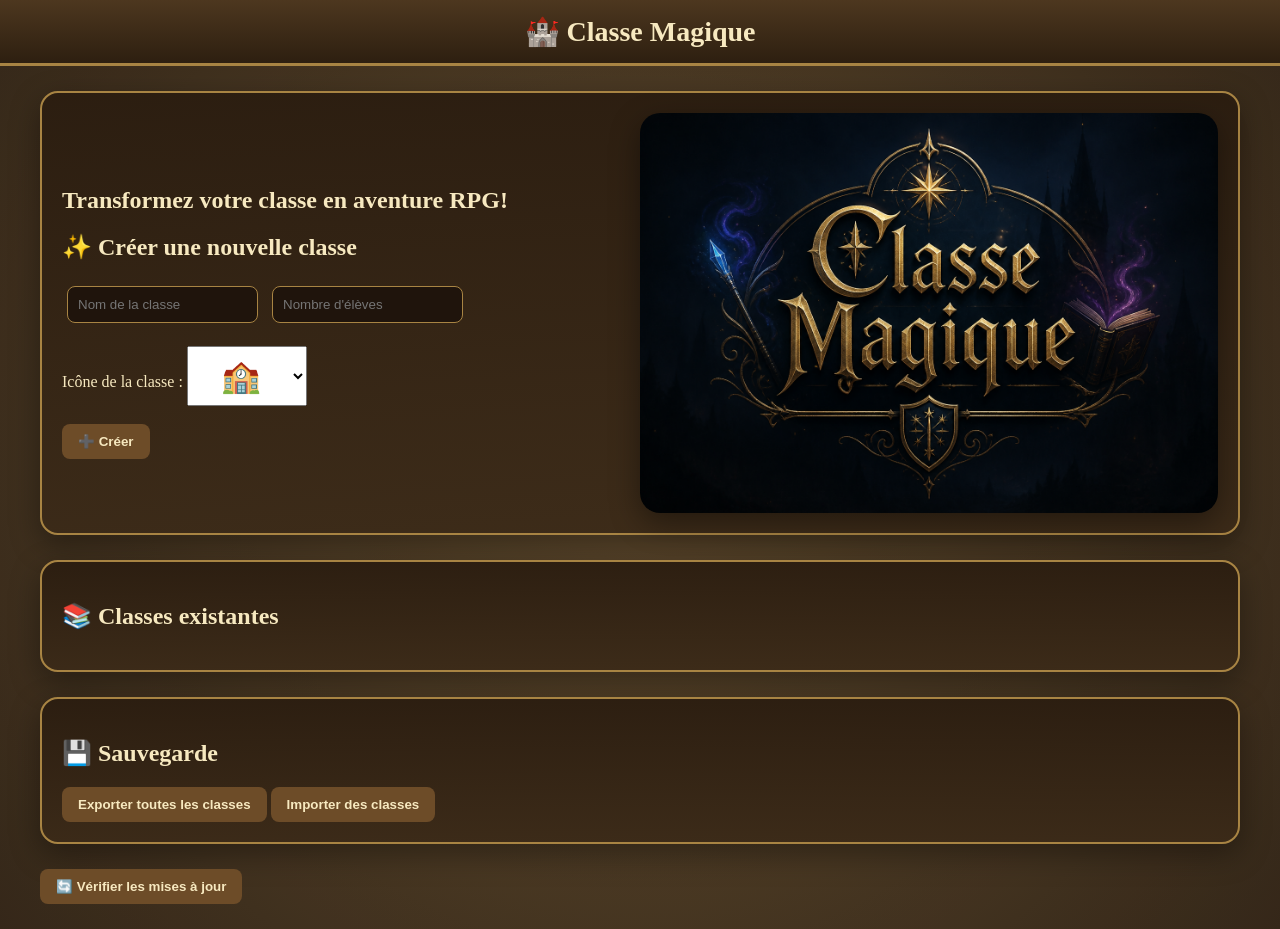
<file: index.html>
<!DOCTYPE html>
<html>
<head>
<meta charset="UTF-8">
<title>Classe Magique</title>


<link rel="stylesheet" href="css/main.css">

</head>
<body>

<div class="topbar">
    🏰 Classe Magique
</div>

<div class="main">

    <div class="panel">

    <div class="panel-content">

        
        <div class="form">
		<h2>Transformez votre classe en aventure RPG!</h2>
            <h2>✨ Créer une nouvelle classe</h2>

            <input type="text"
                   id="className"
                   placeholder="Nom de la classe">

            <input type="number"
                   id="studentCount"
                   placeholder="Nombre d'élèves">

            <br><br>

            <label>Icône de la classe :</label>

            <select id="classIcon">
                <option value="🏫">🏫</option>
    <option value="⚔️">⚔️</option>
<option value="🗡️">🗡️</option>
<option value="🛡️">🛡️</option>
<option value="🏹">🏹</option>
<option value="👑">👑</option>
<option value="💀">💀</option>
<option value="☠️">☠️</option>
<option value="👹">👹</option>
<option value="👺">👺</option>
<option value="🐉">🐉</option>
<option value="🔥">🔥</option>
<option value="🧙">🧙</option>
<option value="🧝">🧝</option>
<option value="🧟">🧟</option>
<option value="🧛">🧛</option>
<option value="🪄">🪄</option>
<option value="💎">💎</option>
<option value="🏰">🏰</option>
<option value="🏯">🏯</option>
<option value="⛓️">⛓️</option>
<option value="🕯️">🕯️</option>
<option value="🦇">🦇</option>
<option value="🐺">🐺</option>
<option value="🦂">🦂</option>
<option value="🐍">🐍</option>
<option value="👁️">👁️</option>
<option value="🌑">🌑</option>
<option value="🌙">🌙</option>
<option value="⭐">⭐</option>
<option value="✨">✨</option>
<option value="💥">💥</option>
<option value="☄️">☄️</option>
<option value="🪓">🪓</option>
<option value="🔨">🔨</option>
<option value="⚒️">⚒️</option>
<option value="⛏️">⛏️</option>
<option value="🧨">🧨</option>
<option value="🪙">🪙</option>
<option value="🔮">🔮</option>
<option value="❤️">❤️</option>
<option value="🩸">🩸</option>
<option value="☄">☄</option>
<option value="🌋">🌋</option>
<option value="🐲">🐲</option>
<option value="🦅">🦅</option>
<option value="🦁">🦁</option>
<option value="🐗">🐗</option>
<option value="🐻">🐻</option>
<option value="🐴">🐴</option>
<option value="⚜️">⚜️</option>
<option value="🏆">🏆</option>
<option value="🎖️">🎖️</option>
            </select>

            <br><br>

            <button id="createClassBtn">
                ➕ Créer
            </button>
        </div>

        
        <div class="image"></div>

    </div>

</div>
   
    <div class="panel">
        <h2>📚 Classes existantes</h2>

        <div id="classList" class="classGrid"></div>
    </div>

    <div class="panel">
        <h2>💾 Sauvegarde</h2>

        <button id="exportBtn">
            Exporter toutes les classes
        </button>

        <button id="importBtn">
            Importer des classes
        </button>

        <input
            type="file"
            id="importClassesFile"
            style="display:none"
            onchange="importAllClasses(event)">
    </div>
<button onclick="forceUpdate()">
🔄 Vérifier les mises à jour
</button>
</div>
<script src="js/index.js"></script>
<script src="js/version.js" defer></script>
<script>

window.addEventListener("load", () => {
    checkForUpdates();

if(!localStorage.getItem("demoInstalled")){

    localStorage.setItem(
    "class_Classe Magique",
    JSON.stringify({
        icon:"🏰",
        demo:true,

        students:[
                {name:"Harry",hearts:10,mana:5,gold:0,xp:0,level:1},
                {name:"Hermione",hearts:10,mana:5,gold:0,xp:0,level:1},
                {name:"Ron",hearts:10,mana:5,gold:0,xp:0,level:1},
                {name:"Drago",hearts:10,mana:5,gold:0,xp:0,level:1},
                {name:"Luna",hearts:10,mana:5,gold:0,xp:0,level:1},
                {name:"Neville",hearts:10,mana:5,gold:0,xp:0,level:1},
                {name:"Ginny",hearts:10,mana:5,gold:0,xp:0,level:1},
                {name:"Cedric",hearts:10,mana:5,gold:0,xp:0,level:1}
            ]
        })
    );

    localStorage.setItem(
        "demoInstalled",
        "true"
    );
}

});
</script>

</body>
</html>
</file>
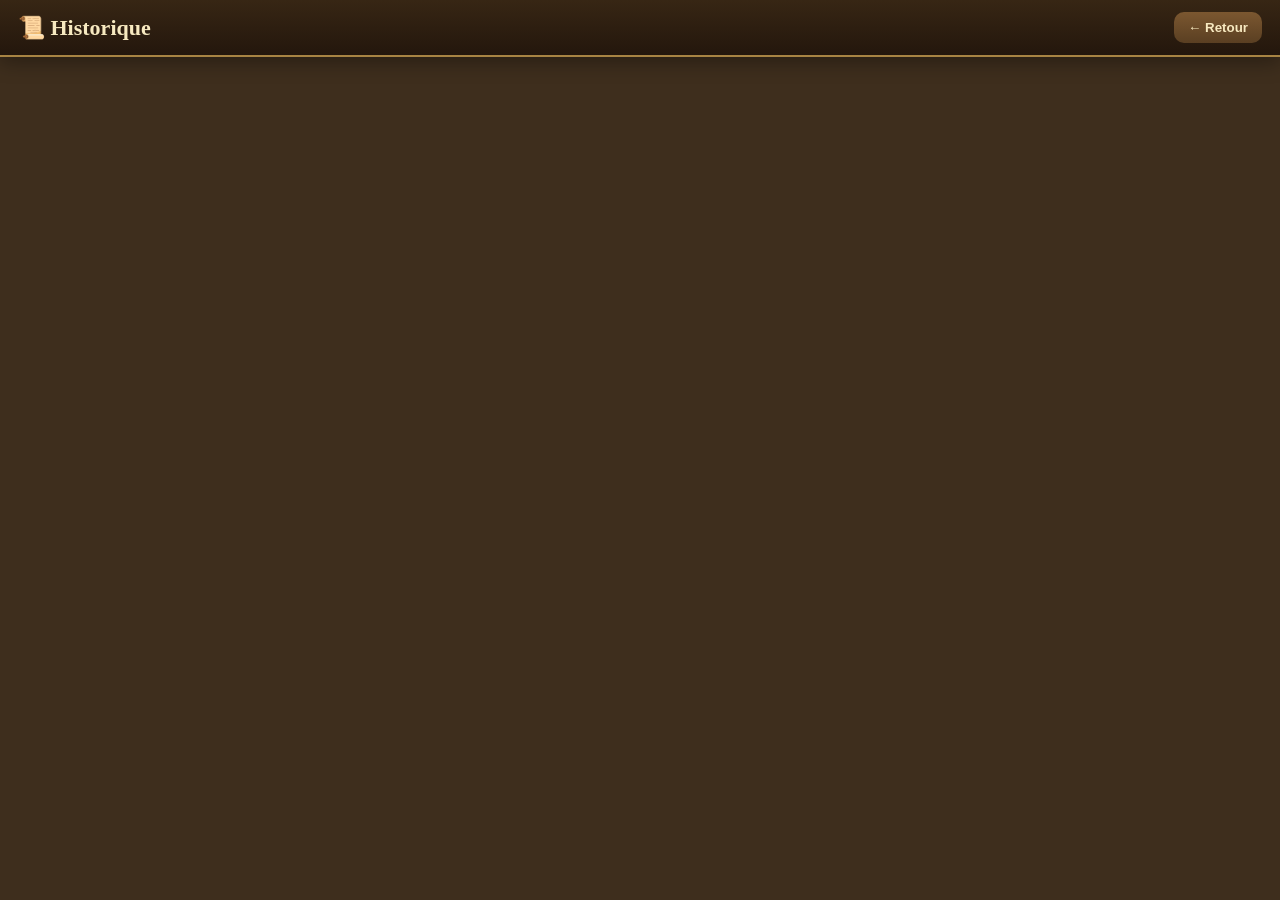
<file: historique.html>
<!DOCTYPE html>
<html>

<head>

<meta charset="utf-8">
<title>Historique</title>

<link rel="stylesheet" href="css/class.css">

<style>

body{
    background:#3e2e1d;
    color:white;
}

#historyContainer{
    padding:20px;
}

.entry{
    background:#5a432a;
    padding:12px;
    margin-bottom:10px;
    border-radius:10px;
    color:white;
}

.undoBtn{
    margin-top:8px;
}

</style>

</head>

<body>

<div class="topbar">

    <div class="topbarTitle">
        📜 Historique
    </div>

    <div class="topbarActions">

        <button
            class="actionBtn"
            onclick="goBack()">

            ← Retour

        </button>

    </div>

</div>

<div id="historyContainer"></div>

<script src="js/history.js"></script>

</body>

</html>
</file>
<file: css/main.css>
body{
    font-family:"Trebuchet MS", serif;
    margin:0;
    min-height:100vh;

    background:
        linear-gradient(
            rgba(0,0,0,.15),
            rgba(0,0,0,.15)
        ),
        radial-gradient(
            circle at center,
            #6d5534,
            #3e2e1d
        );

    color:#f7e9c0;
}

/* Top Bar */

.topbar{
    background:
        linear-gradient(
            #4d371f,
            #2d1f10
        );

    border-bottom:3px solid #a88443;

    padding:15px;

    text-align:center;

    font-size:28px;
    font-weight:bold;

    color:#f7e9c0;
}

/* Main Layout */

.main{
    max-width:1200px;
    margin:auto;
    padding:25px;
}

/* Panels */

.panel{
    background:
        linear-gradient(
            180deg,
            rgba(43,29,16,.95),
            rgba(59,42,24,.95)
        );

    border:2px solid #a88443;

    border-radius:18px;

    padding:20px;

    margin-bottom:25px;

    box-shadow:
        0 10px 30px rgba(0,0,0,.35);
}

#classIcon{
    font-size:32px;
    padding:10px;
    width:120px;
    text-align:center;
}

#classIcon option{
    font-size:32px;
}

/* Inputs */

input{
    padding:10px;
    border-radius:8px;
    border:1px solid #a88443;

    background:#1f140c;
    color:#f7e9c0;

    margin:5px;
}

input:focus{
    outline:none;
    border-color:gold;
}

/* Buttons */

button{
    padding:10px 16px;

    border:none;
    border-radius:8px;

    background:#6d4c28;
    color:#f7e9c0;

    font-weight:bold;

    cursor:pointer;

    transition:.2s;
}

button:hover{
    background:#8b5e34;
    transform:translateY(-2px);
}

/* Class Cards */

.classGrid{
    display:grid;

    grid-template-columns:
        repeat(auto-fit,minmax(220px,1fr));

    gap:15px;
}

.classCard{
    background:
        linear-gradient(
            180deg,
            #f5e8c8,
            #e4cf9a
        );

    color:#5a2d00;

    border:2px solid #8b6b3f;

    border-radius:16px;

    padding:20px;

    text-align:center;

    cursor:pointer;

    box-shadow:
        0 4px 12px rgba(0,0,0,.25);

    transition:.2s;
}

.classCard:hover{
    transform:
        translateY(-5px)
        scale(1.03);

    box-shadow:
        0 0 15px rgba(255,215,0,.3),
        0 10px 20px rgba(0,0,0,.35);
}

.className{
    font-size:20px;
    font-weight:bold;
    margin-bottom:10px;
}

.classIcon{
    font-size:48px;
    margin-bottom:10px;
}

.panel-content {
    display: flex;
    align-items: center;
    justify-content: space-between;
}

.form {
    flex: 1;
}

.image {
    flex: 0;
}

.image img {
    width: 180px; /* ajuste selon ton goût */
    margin-left: 30px;
}
.image{

    flex:1;

    min-height:400px;

    background-image:
        url("../images/classemagique2.png");

    background-size:cover;

    background-position:center;

    border-radius:20px;

    box-shadow:
        0 10px 30px rgba(0,0,0,.4);
}

.image{

    transition:.3s;
}

.image:hover{

    transform:scale(1.02);
}
</file>
<file: css/class.css>
body{
    font-family: "Trebuchet MS", serif;
    margin:0;

    background:
        linear-gradient(
            rgba(0,0,0,.15),
            rgba(0,0,0,.15)
        ),
        radial-gradient(
            circle at center,
            #6d5534,
            #3e2e1d
        );

    overflow:auto;
}

/* Top Bar */
.topbar{

    position:sticky;
    top:0;
    z-index:100;

    display:flex;
    align-items:center;
    justify-content:space-between;

    gap:15px;

    padding:12px 18px;

    background:
        linear-gradient(
            180deg,
            rgba(55,38,20,.98),
            rgba(35,22,12,.98)
        );

    border-bottom:
        2px solid #a88443;

    box-shadow:
        0 5px 20px rgba(0,0,0,.35);
}

.topbarTitle{

    font-size:22px;
    font-weight:bold;

    color:#f7e9c0;

    white-space:nowrap;
}

.topbarActions{

    display:flex;
    gap:8px;

    flex-wrap:wrap;
}

.syncBadge{

    padding:6px 12px;

    border-radius:20px;

    background:
        rgba(255,215,0,.08);

    border:
        1px solid rgba(255,215,0,.2);

    color:#ffd98a;

    font-weight:bold;

    white-space:nowrap;
}

.classLogo{

    width:52px;
    height:52px;

    display:flex;
    align-items:center;
    justify-content:center;

    border-radius:14px;

    background:
        linear-gradient(
            135deg,
            #a88443,
            #d4af37
        );

    font-size:24px;
}

.classLabel{

    font-size:12px;

    color:#c7b48d;

    text-transform:uppercase;

    letter-spacing:1px;
}

.className{

    font-size:22px;
    font-weight:bold;
    color:#f7e9c0;
}

.headerCenter{
    display:flex;
    align-items:center;
}

.syncBadge{

    padding:8px 14px;

    border-radius:999px;

    background:
        rgba(255,215,0,.08);

    border:
        1px solid rgba(255,215,0,.15);

    color:#ffd98a;

    font-weight:bold;
}

.headerRight{

    display:flex;
    gap:8px;
    flex-wrap:wrap;
}

button{
    padding:5px 10px;
    cursor:pointer;
}

.actionBtn{

    border:none;

    border-radius:10px;

    padding:10px 14px;

    font-weight:600;

    transition:.2s;
}

.actionBtn:hover{
    transform:translateY(-2px);
}

.bossBtn{

    background:
        linear-gradient(
            135deg,
            #b52d2d,
            #7a1010
        );

    color:white;
}

/* Responsive Grid */
.container{
    display:grid;
    gap:8px;
    padding:8px;
}

/* Student Card */
.card{
    background:linear-gradient(
        180deg,
        #f5e8c8,
        #e4cf9a
    );

    border:2px solid #8b6b3f;

    border-radius:16px;

    padding:6px;

    display:flex;
    flex-direction:column;

    gap:4px;

    cursor:pointer;

    position:relative;

    overflow:hidden;

    min-height:150px;

    box-shadow:
        0 4px 12px rgba(0,0,0,.25);

    transition:
        transform .2s ease,
        box-shadow .2s ease;
}

.card.dead{
    border:2px solid darkred;
    background: linear-gradient(180deg, #7a1f1f, #3a0f0f);
    filter: grayscale(0.3) brightness(0.8);
    box-shadow: 0 0 15px rgba(255,0,0,0.4);
}
.card:hover {
    transform: translateY(-6px) scale(1.03);

    box-shadow:
        0 0 15px rgba(255, 215, 0, 0.35),
        0 12px 25px rgba(0, 0, 0, 0.4);
}

.card::before {
    content: "";
    position: absolute;
    inset: -2px;
    border-radius: 14px;
    background: linear-gradient(
        120deg,
        transparent,
        rgba(255, 215, 0, 0.4),
        transparent
    );
    opacity: 0;
    transition: opacity 0.3s;
}

.card:hover::before {
    opacity: 1;
    animation: shine 1.2s linear infinite;
}

@keyframes shine {
    0% { transform: translateX(-100%); }
    100% { transform: translateX(100%); }
}

.card.selected {
    outline: 3px solid gold;
    box-shadow: 0 0 15px rgba(255, 215, 0, 0.4);
    transform: scale(1.02);
}
.selectBox{
    position:absolute;
    top:8px;
    left:8px;
    transform:scale(1.3);
    cursor:pointer;
}

.portraitWrapper{

    position:relative;

    width:60px;
    height:60px;

    margin:auto;
}

.studentPortrait{
    width:100%;
    height:100%;
    object-fit:cover;
    border-radius:12px;
    border:2px solid #8b6b3f;
}

.studentPortrait.absent{

    opacity:0.3;

    filter:grayscale(1);
}

.absentOverlay{

    position:absolute;

    top:0;
    left:0;

    width:60px;
    height:60px;

    border-radius:8px;
}

.stats{
    font-size:14px;
    display:flex;
    flex-direction:column;
    gap:4px;
    line-height:1.2;
}

.stats span{
    display:flex;
    gap:2px;
    align-items:center;
    flex-wrap:nowrap;
}

/* Popup + Settings */
.popup, .settings {
    display: none;
    position: fixed;
    top: 50%;
    left: 50%;
    transform: translate(-50%, -50%);

    width: 340px;
    max-height: 85vh;
    overflow-y: auto;

    padding: 18px 18px;

    border-radius: 16px;

    background: linear-gradient(
        180deg,
        #2b1d10,
        #3b2a18
    );

    color: #f7e9c0;

    border: 2px solid #a88443;

    box-shadow:
        0 15px 40px rgba(0,0,0,0.6),
        0 0 25px rgba(255, 215, 0, 0.15);

    z-index: 1000;

    animation: popupIn 0.2s ease-out;
}
@keyframes popupIn {
    0% {
        opacity: 0;
        transform: translate(-50%, -48%) scale(0.95);
    }
    100% {
        opacity: 1;
        transform: translate(-50%, -50%) scale(1);
    }
}

.popup h3 {
    margin-top: 0;
    margin-bottom: 12px;

    font-size: 18px;
    color: #f7e9c0;

    text-align: center;

    text-shadow: 0 0 10px rgba(255, 215, 0, 0.2);
}


.popup input {
    width: 100%;
    padding: 6px 8px;

    margin-top: 4px;
    margin-bottom: 10px;

    border-radius: 8px;
    border: 1px solid #a88443;

    background: #1f140c;
    color: #f7e9c0;

    outline: none;
}


.popup button {
    padding: 6px 10px;
    margin: 3px 2px;

    border: none;
    border-radius: 8px;

    background: #6d4c28;
    color: #f7e9c0;

    cursor: pointer;

    transition: 0.15s;
}


.popup span {
    color: #ffd98a;
    font-weight: bold;
}

.popup button:hover {
    background: #8b5e34;
    transform: translateY(-1px);
}

.popup input:focus {
    border-color: gold;
    box-shadow: 0 0 8px rgba(255, 215, 0, 0.3);
}

.overlay{
    display:none;
    position:fixed;
    width:100%;
    height:100%;
    background:rgba(0,0,0,0.5);
    top:0;
    left:0;
}
.miniBtn{
    padding:0px 6px;
    font-size:11px;
    line-height:1;
    height:18px;
    min-width:18px;
}

.statRow{
    display:flex;
    justify-content:space-between;
    align-items:center;
    gap:6px;
}	

.studentName{

    font-weight:bold;

    font-size:clamp(18px, 1vw, 22px);

    color:#5a2d00;

    text-align:center;

    margin-top:4px;
}

.levelBadge{

    display:inline-block;

    margin:auto;

    padding:3px 10px;

    border-radius:20px;

    background:
        linear-gradient(
            180deg,
            #ffd700,
            #d4a300
        );

    color:#3f2b00;

    font-size:14px;

    font-weight:bold;
}

.xpBar{
    height:10px;
    background:#cfc4a0;
    border-radius:20px;
    overflow:hidden;
}

.xpFill{
    height:100%;

    background:
        linear-gradient(
            90deg,
            #3d6df5,
            #8a42ff
        );

    box-shadow:
        0 0 10px #8a42ff;
}

.statsCompact{

    display:grid;

    grid-template-columns:
        repeat(3,1fr);

    gap:0px;

    margin-top:0px;

    text-align:center;
font-size:15px;
 /*   font-size:clamp(10px, 1vw, 16px);*/

    font-weight:bold;
}

.actionBtn{

    padding:8px 14px;

    border:none;

    border-radius:10px;

    background:
        linear-gradient(
            180deg,
            #7b5730,
            #5a3f22
        );

    color:#f7e9c0;

    font-weight:bold;

    cursor:pointer;

    transition:.15s;
}

.actionBtn:hover{

    transform:translateY(-2px);

    background:
        linear-gradient(
            180deg,
            #8b6338,
            #6b4b28
        );
}

.card.rare{
    border:3px solid #3498db;
box-shadow: 0 0 10px rgba(52, 152, 219, 0.4);
}

.card.epic{
    border:3px solid #9b59b6;
box-shadow: 0 0 12px rgba(155, 89, 182, 0.5);
}

.card.legendary{
    border:3px solid gold;
 box-shadow:
        0 0 15px rgba(255, 215, 0, 0.6),
        0 0 30px rgba(255, 215, 0, 0.3);
}

.card.legendary::before{
    content:"👑";
    position:absolute;
    top:5px;
    right:8px;
    font-size:20px;
}

@keyframes cardPop {
    0% {
        opacity: 0;
        transform: scale(0.85) translateY(10px);
        filter: blur(4px);
    }
    100% {
        opacity: 1;
        transform: scale(1) translateY(0);
        filter: blur(0);
    }
}

.card.pop {
    animation: cardPop 0.25s ease-out;
}
	
#levelBanner{
    position:fixed;
    top:40%;
    left:50%;
    transform:translate(-50%,-50%);
    background:gold;
    color:black;
    font-size:50px;
    font-weight:bold;
    padding:30px 60px;
    border-radius:20px;
    display:none;
    z-index:2000;
    box-shadow:0 0 40px orange;
}
</file>
